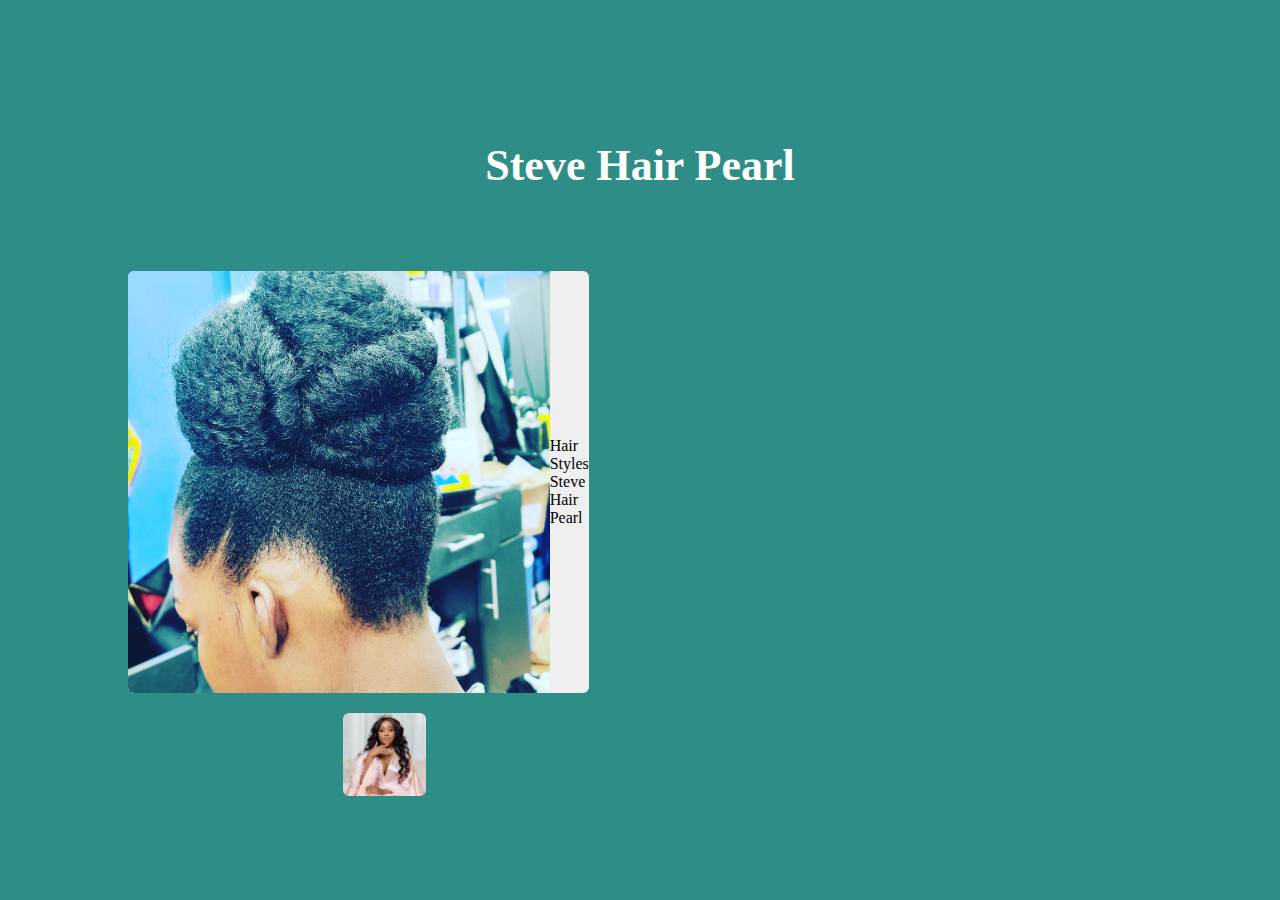
<file: all.html>
<html>
    <head>
        <title>Video Gallery</title>
        <link rel="stylesheet" href="style2.css"
    </head>
    <body>
        <div class="container">
            <h1>Steve Hair Pearl</h1>
            <div class="row">
                <div class="col">
                    <div class="small-img-row">
                        <div class="small-img">
                            <img src="imag/57.jpg" width="100%">
                        </div>
                        <p>Hair Styles <br>Steve Hair Pearl</p>
                    </div>
                    <div class="feature-img">
                        <img src="imag/35.jpg" width="100%">
                    </div>
                </div>
            </div>
        </div>
    </body>
</html>
</file>
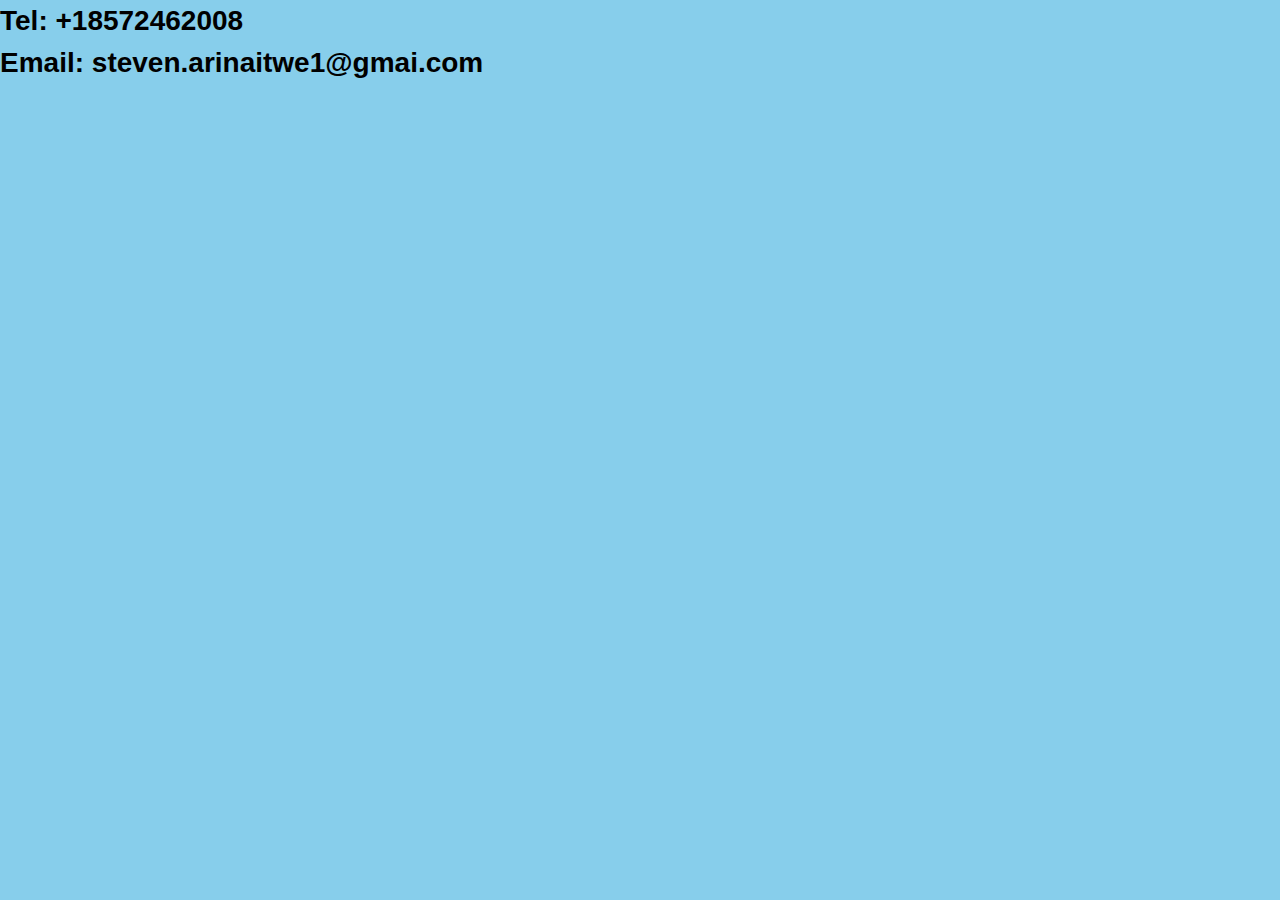
<file: call.html>
<!DOCTYPE html>
<head>
    <meta charset="UTF-18">
    <title>Contact Us</title>
    <link rel="stylesheet" href="call.css">
</head>
    <title>contact</title><h1>
    <p>      Tel:   +18572462008       </p>

    <p>      Email:   steven.arinaitwe1@gmai.com       </p>
</h1>
</head>
</file>
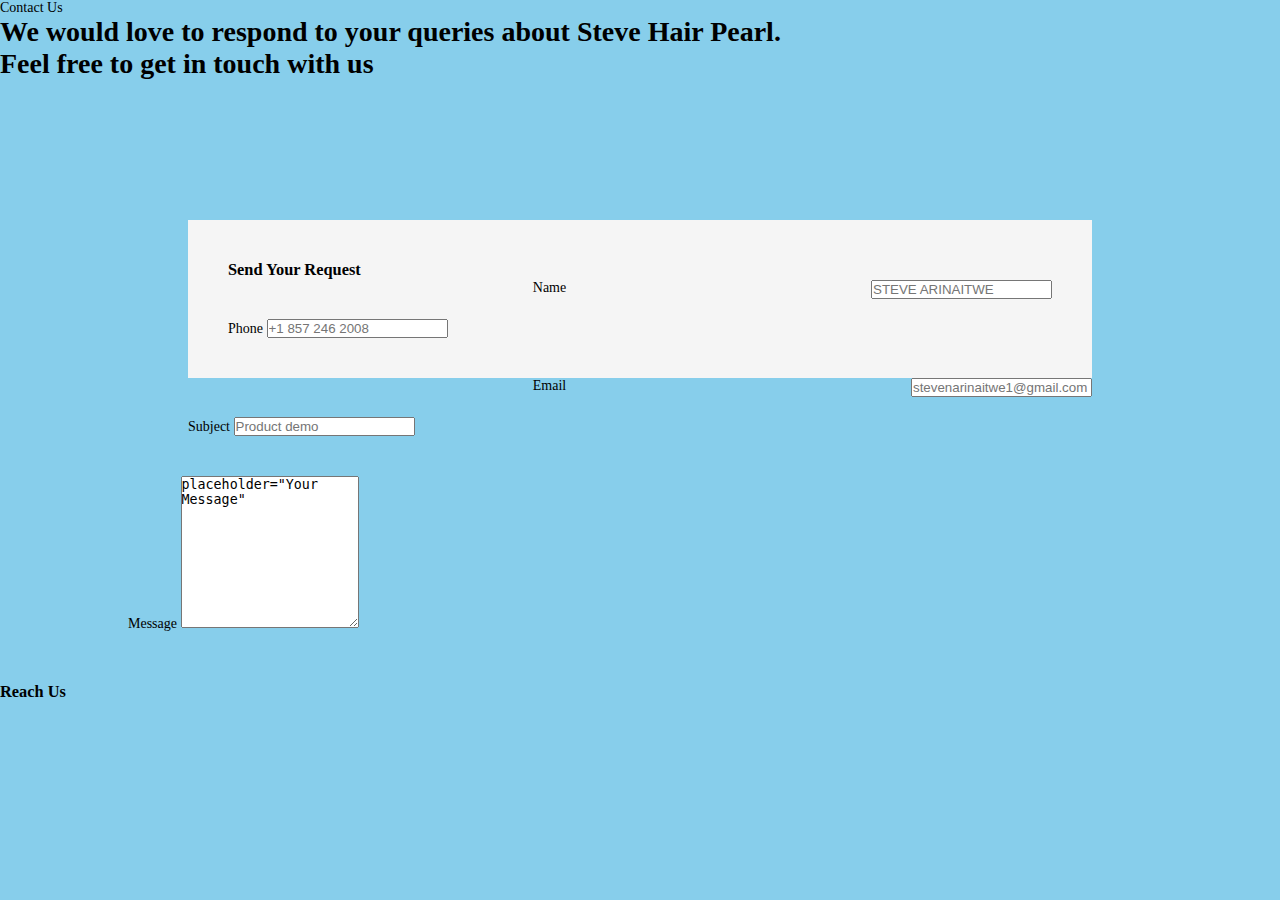
<file: contact.html>
<!DOCTYPE html>
<head>
    <meta charset="UTF-18">
    <meta name="viewport" content="width=device , intial-scaled=1.0"
    <title>Contact Us</title>
    <link rel="stylesheet" href="contact.css">
</head>
<body>
    <div class="container"
    <pre>

    <h1>We would love to respond to your queries about Steve Hair Pearl.<p>Feel free to get in touch with us</p></h1></pre>
    <div class="Contact-box">
    <div class="Contact-left">
    <div class="Contact-box"></div>
    <div class="Contact-right">
        <h3>Send Your Request</h3>
        <form>

            <div class="input-row">
            <div class=""></div
            <label>Name</label>
            <input type="text" placeholder="STEVE ARINAITWE">
        </div>
        <div class=""></div>
        <label>Phone</label>
        <input type="text" placeholder="+1 857 246 2008">
    </div>
    <div class="input-row">
        <div class=""></div>
        <label>Email</label>
        <input type="text" placeholder="stevenarinaitwe1@gmail.com">
    </div>
    <div class=""></div>
    <label>Subject</label>
    <input type="text" placeholder="Product demo">
</div>
<label>Message</label>
<textarea rows="10">placeholder="Your Message"</textarea>

        </form>
    </div>
    <div class="Contact-right">
        <h3>Reach Us</h3>
        
</body>
</file>
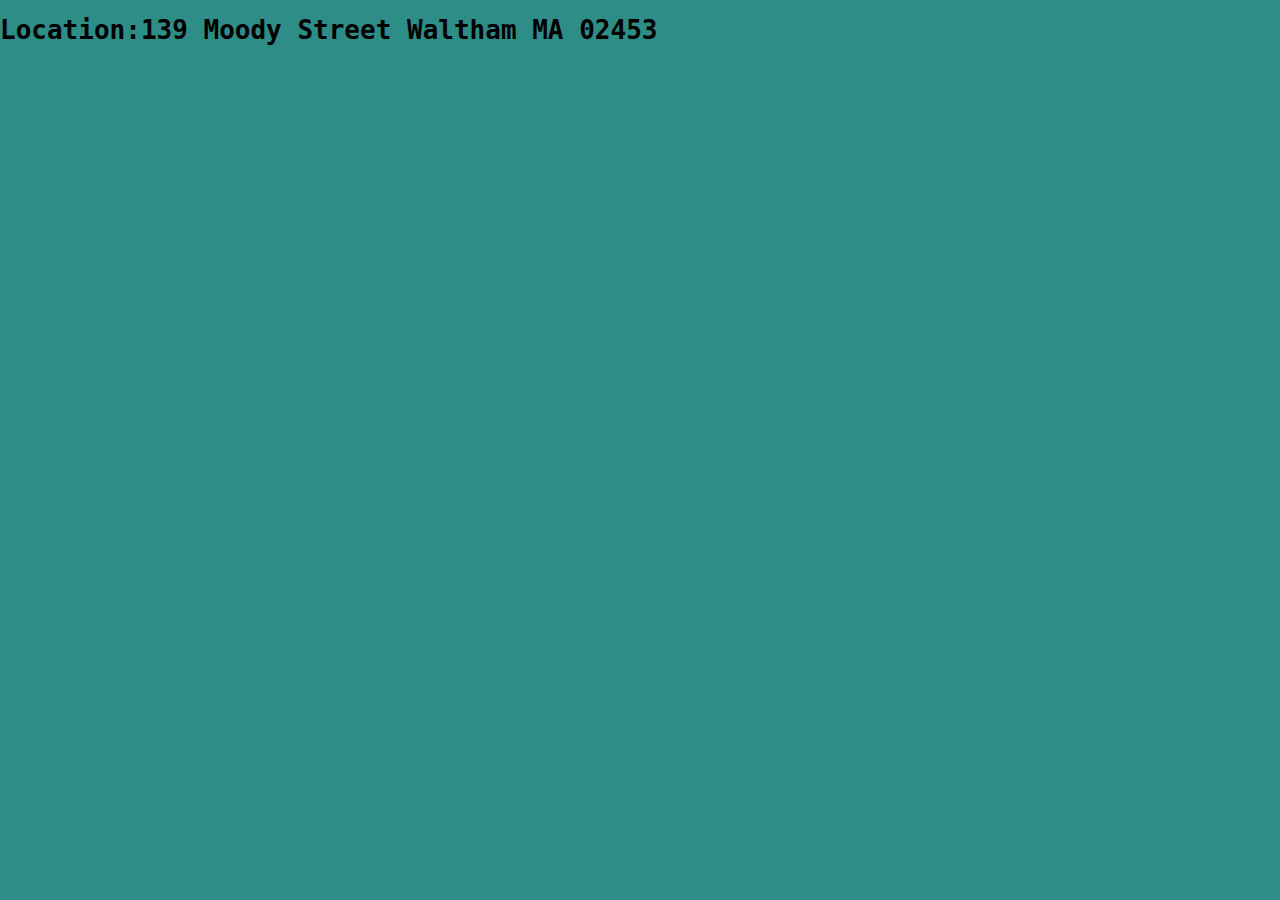
<file: Location.html>
<html>
    <body>

        <meta charset="utf-8">
        <title>Steve Hair Pearl</title>
        <link rel="stylesheet" href="style2.css">
    
    <head>
        <meta charset="utf-8"
        <meta name="viewport" content="width=device-width, intial-scale=1.0">
        <link rel="stylesheet" href="style2.css"
    </head>
        <pre>
        <h1>Location:139 Moody Street Waltham MA 02453</h1>
    </body>
<PRE>
</html>
</file>
<file: style2.css>
*{
    margin: 0;
    padding: 0;
}
body{
    background:black;
}

.container{
    width: 80%;
    margin: 80px auto;

}
.container h1{
    padding: 60px 0;
    color: #180303;
    font-size: 44px;
    text-align: center;
}
.row{
    display: flex;
    align-items: center;
    flex-wrap: wrap;
}

.col{
    flex-basis:50%;
    min-width: 250px;
}
.feature-img{
    width: 83;
    margin: auto;
    position: relative;
    border-radius: 6px;
    overflow: hidden;
}
.small-img-row{
    display: flex;
    background: #efefef;
    margin: 20px 0;
    align-items: center;
    border-radius: 6px;
    overflow: hidden;
    width: 90%;
}
*{
    margin: 0;
    padding: 0;
}
body{
    background: #2e8d86;
}

.container{
    width: 80%;
    margin: 80px auto;

}
.container h1{
    padding: 60px 0;
    color: #fff;
    font-size: 44px;
    text-align: center;
}
.row{
    display: flex;
    align-items: center;
    flex-wrap: wrap;
}

.col{
    flex-basis:50%;
    min-width: 250px;
}
.feature-img{
    width: 83;
    margin: auto;
    position: relative;
    border-radius: 6px;
    overflow: hidden;
}
.small-img-row{
    display: flex;
    background: #efefef;
    margin: 20px 0;
    align-items: center;
    border-radius: 6px;
    overflow: hidden;
    width: 90%;
}


.imag-me{
    width: 650px;
}
.imag-me{
    width: 650px;
}
</file>
<file: call.css>
body{
    font-family:Arial, Helvetica, sans-serif;
    font-size:15px;
    line-height:1.5;
    font:15px/1.5 Arial, Helvetica, sans-serif;
    padding:0;
    margin:o;
    background-color:#f4f4f4;
}
container{
    width:80;
    margin:auto;
    overflow:hidden;
}

ul{
    margin:0;
    padding:0;
}
/* Header **/
header{
   background:#354235; 
   color:ffffff;
   padding-top:30px;
   min-height:70px;
   border-bottom:#e8491d 3px solid;
}

header a{
    color:#ffffff;
    text-decoration:none;
    text-transform:uppercase;
    font-size: 16px;
}
header 

header li{
    float:left;
    display:inline;
    padding: 0 20px 0 20px;
}

header #branding{
    float: left;
}

header branding h1{
    margin: 0;
}

header nav{
    float: right;
    margin-top: 20px;
}

header .highlight, header .current a{
    color: #e8491d;
    font-weight: bold;
}

header a:hover{
    color:#cccccc;
    font-weight: bold;

}
/*showcase*/
#showcase{
    min-height: 400px;
    background-image: url('../image/showcase.jpg');no-repeat 0-400;
    text-align: center;
    color: forestgreen;
}

.showcase h1{
    margin-top: 100px;
    font-size: 55p;
    margin-bottom: 10px;
}

#showcase p{
    font-size: 20px;
}

#newsletter{
    padding: 15px;
    color:#ffffff;
    background:#35424a
}

#newsletter h1{
    float: left;
}

#newsletter form {
    float: right;
    margin: 15px;
}

#newsletter input[type="email"]{
    padding: 4px;
    height: 25px;
    width: 250px;
}
.button-1{
    height: 38px;
    background-color: antiquewhite;
    border: 0;
    padding-left:left;
    padding-right: 20px;
    padding-right: 20px;
    color: antiquewhite;
}

.dark{
    padding: 15px;
    background: #354235;
    margin-top: 10px;
    color: #ffffff;
    margin-top: 10px;
    margin-bottom: 10px;

}
*{
    margin: 0;
    padding: 0;
}
body{
    background:skyblue;
    font-size: 14px;
    font-family: <link rel="preconnect" href="https://fonts.googleapis.com">
    <link rel="preconnect" href="https://fonts.gstatic.com" crossorigin>;
}
.Contact-box{
    width: 80%;
    margin: 50px auto;
}
.contact-box{
    background:#;
    display: flex;
}
.Contact-left{
    flex-basis: 60%;
    padding: 40px 60px;
.Contact-right{
    flex-basis: 40%;
    padding: 40px;
    background:whitesmoke;
}
h1{
    margin-bottom: 40px;
}
.input-row{
    display: flex;
    justify-content: space-between;
    margin-bottom: 20PX;
}
.input-row .input-group{
    flex-basis: 45%;
    border-bottom:ipx solid #ccc;
    outline: none
    padding: bottom 5px;

<textarea rows="10">placeholder="Your Message"</textarea>
textarea{
        width:100%;
        border: 1px solid #ccc;
        outline:brown;
        padding: 100px;
        box-sizing: border-box;
    }
label{
        margin-bottom: 6px;
        display:block;
        color: blueviolet;
    }
</file>
<file: contact.css>
*{
    margin: 0;
    padding: 0;
}
body{
    background:skyblue;
    font-size: 14px;
    font-family: <link rel="preconnect" href="https://fonts.googleapis.com">
    <link rel="preconnect" href="https://fonts.gstatic.com" crossorigin>;
}
.Contact-box{
    width: 80%;
    margin: 50px auto;
}
.contact-box{
    background:#;
    display: flex;
}
.Contact-left{
    flex-basis: 60%;
    padding: 40px 60px;
.Contact-right{
    flex-basis: 40%;
    padding: 40px;
    background:whitesmoke;
}
h1{
    margin-bottom: 40px;
}
.input-row{
    display: flex;
    justify-content: space-between;
    margin-bottom: 20PX;
}
.input-row .input-group{
    flex-basis: 45%;
    border-bottom:ipx solid #ccc;
    outline: none
    padding: bottom 5px;

<textarea rows="10">placeholder="Your Message"</textarea>
textarea{
        width:100%;
        border: 1px solid #ccc;
        outline:brown;
        padding: 100px;
        box-sizing: border-box;
    }
label{
        margin-bottom: 6px;
        display:block;
        color: blueviolet;
    }
</file>
